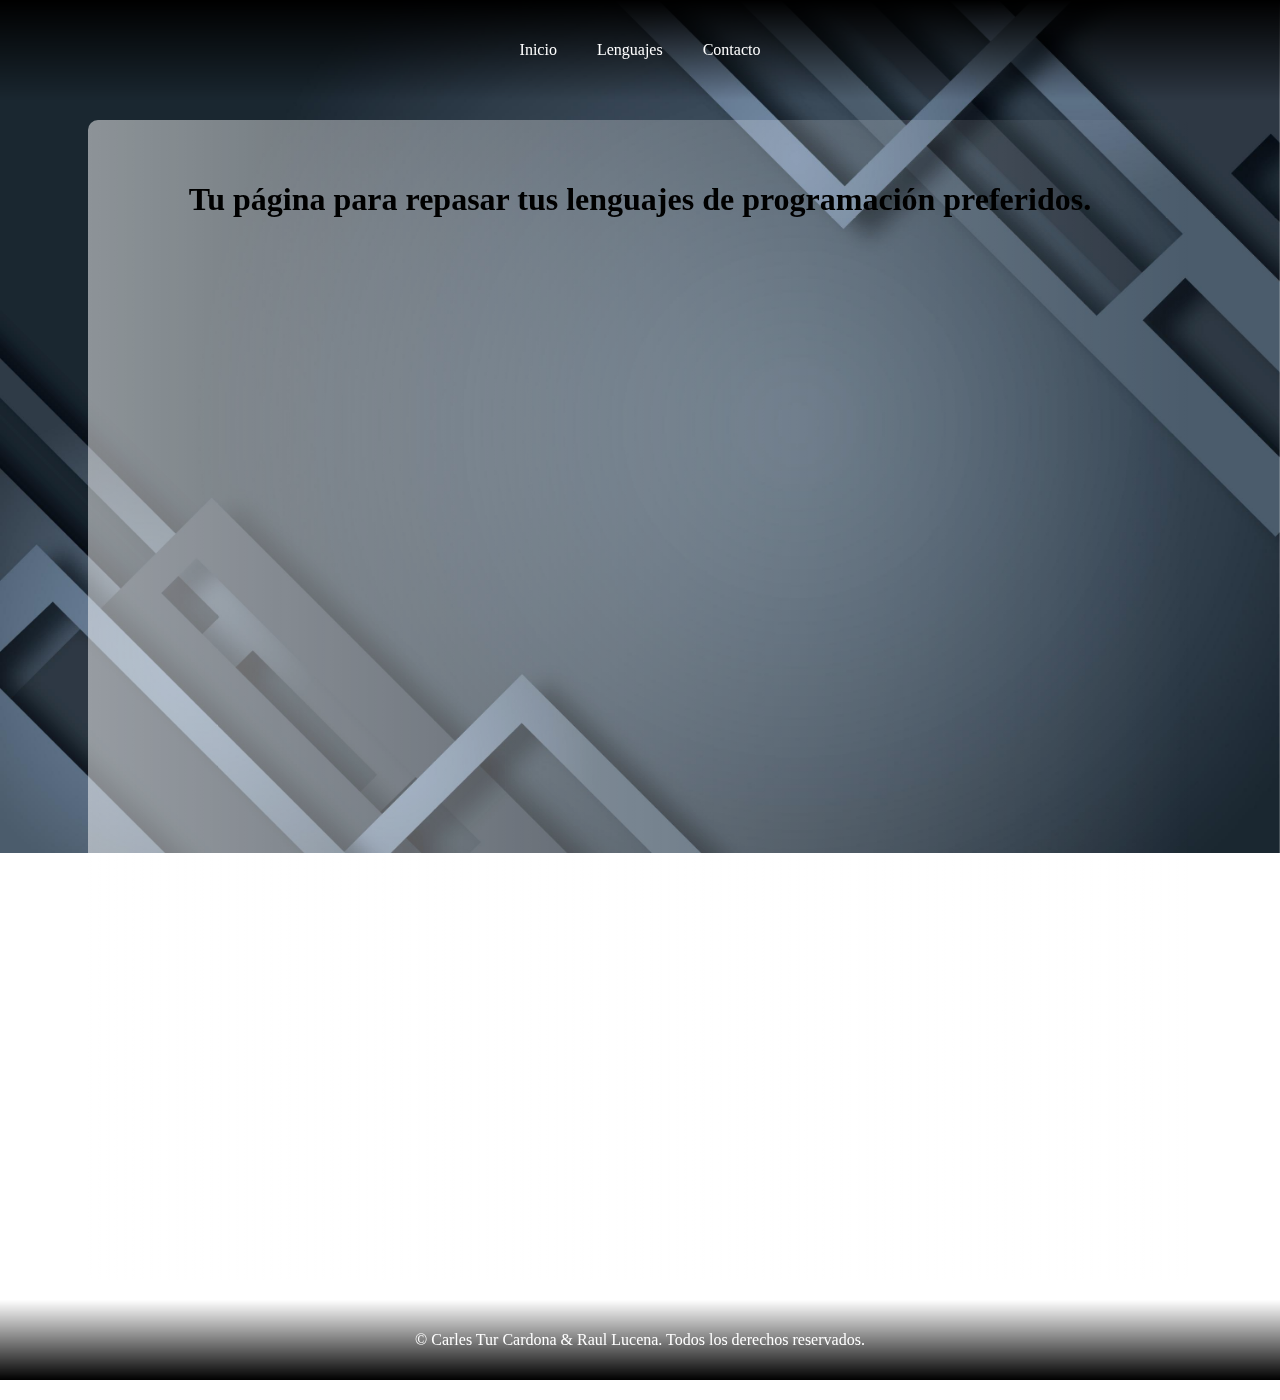
<file: index.html>
<!DOCTYPE html>
<html lang="en">
<head>
    <meta charset="UTF-8">
    <meta name="viewport" content="width=device-width, initial-scale=1.0">
    <title>Apuntes Programación</title>

    <link rel="stylesheet" href="css/styles.css">
</head>
<body>
    <img src="media/img/5590457.jpg" alt="imagen de fondo de web" class="background">
    <header>
        <nav>
                <ul>
                    <li><a href="index.html">Inicio</a></li>
                    <li><a href="lenguajes.html">Lenguajes</a></li>
                    <li><a href="contacto.html">Contacto</a></li>
                </ul>
        </nav>
    </header>

	<main>
		<div class="contenedor contenedorInicio">
				<h1>Tu página para repasar tus lenguajes de programación preferidos.</h1>
		</div>
	</main>
    <footer>
        <p>© Carles Tur Cardona & Raul Lucena. Todos los derechos reservados.</p>
    </footer>
</body>
</html>
</file>
<file: css/styles.css>
html,
body {
    margin: 0;
    padding: 0;
}

main {
    overflow: hidden;
}

main li:hover {
    transform: scale(1.2);
}


main li:hover i {
    transform: scale(1.3);
}

main i {
    color: black;
}

main ul {
    list-style: none;
    padding: 20px;
    display: grid;
    grid-template-columns: 1fr 1fr 1fr 1fr;
    place-items: center;
    margin: 10px;
    overflow: hidden;
}

main li {
    width: 100px;
    height: 100px;
    border-radius: 50%;
    background-color: #eee;
    display: flex;
    align-items: center;
    justify-content: center;
    margin: 10px;
    transition: transform 0.3s ease-in-out;
    font-size: 10px;
}


main li i {
    font-size: 3em;
    color: #333;
    transition: transform 0.3s ease-in-out;
}

.contenedor {
    width: 80%;
    margin: 0 auto;
    z-index: 1;
    background-color: rgba(255, 255, 255, 50%);
    border-radius: 10px;
    padding: 40px;
    margin-top: 20px;
}

h1,
h2 {
    text-align: center;
}

.background {
    max-width: 100%;
    position: fixed;
    z-index: -1;
    width: 100%;
}

nav {
    background: linear-gradient(to bottom, black, rgba(0, 0, 0, 0%));
    height: 100px;
    display: flex;
    justify-content: center;
    align-items: center;
}

nav ul {
    margin: 0;
    display: flex;
    list-style: none;
    padding: 0;
    margin: 0;
}

nav a {
    color: white;
    text-decoration: none;
    padding: 20px;
    height: 100%;
}

.lenguajeHtml:hover::before {
    content: "Html";
    display: block;
    position: absolute;
    background-color: #f9f9f9;
    padding: 5px;
    border: 1px solid #ccc;
    border-radius: 5px;
    bottom: 100%;
    left: 50%;
    transform: translate(-50%, 400%);
}

.lenguajeCss:hover::before {
    content: "Css";
    display: block;
    position: absolute;
    background-color: #f9f9f9;
    padding: 5px;
    border: 1px solid #ccc;
    border-radius: 5px;
    bottom: 100%;
    left: 50%;
    transform: translate(-50%, 400%);
}

.lenguajeJava:hover::before {
    content: "Java";
    display: block;
    position: absolute;
    background-color: #f9f9f9;
    padding: 5px;
    border: 1px solid #ccc;
    border-radius: 5px;
    bottom: 100%;
    left: 50%;
    transform: translate(-50%, 400%);
}

.lenguajeJs:hover::before {
    content: "JavaScript";
    display: block;
    position: absolute;
    background-color: #f9f9f9;
    padding: 5px;
    border: 1px solid #ccc;
    border-radius: 5px;
    bottom: 100%;
    left: 50%;
    transform: translate(-50%, 400%);
}

.lenguajeSql:hover::before {
    content: "MySql";
    display: block;
    position: absolute;
    background-color: #f9f9f9;
    padding: 5px;
    border: 1px solid #ccc;
    border-radius: 5px;
    bottom: 100%;
    left: 50%;
    transform: translate(-50%, 400%);
}

.lenguajeGithub:hover::before {
    content: "Github";
    display: block;
    position: absolute;
    background-color: #f9f9f9;
    padding: 5px;
    border: 1px solid #ccc;
    border-radius: 5px;
    bottom: 100%;
    left: 50%;
    transform: translate(-50%, 400%);
}

.lenguajePhp:hover::before {
    content: "Php";
    display: block;
    position: absolute;
    background-color: #f9f9f9;
    padding: 5px;
    border: 1px solid #ccc;
    border-radius: 5px;
    bottom: 100%;
    left: 50%;
    transform: translate(-50%, 400%);
}

.lenguajePython:hover::before {
    content: "Python";
    display: block;
    position: absolute;
    background-color: #f9f9f9;
    padding: 5px;
    border: 1px solid #ccc;
    border-radius: 5px;
    bottom: 100%;
    left: 50%;
    transform: translate(-50%, 400%);
}

footer {
    background: linear-gradient(to top, black, rgba(0, 0, 0, 0%));
    height: 40px;
    margin: 20px 0;
    color: white;
    padding: 20px;
    display: flex;
    align-items: center;
    justify-content: center;
    bottom: 0;
}

.contenedorInicio {
    background: linear-gradient(to right, rgba(255, 255, 255, 50%), rgba(0, 0, 0, 0%));
    height: 1080px;
}

.caja-principal {
    position: relative;
    overflow: hidden;
}
</file>
